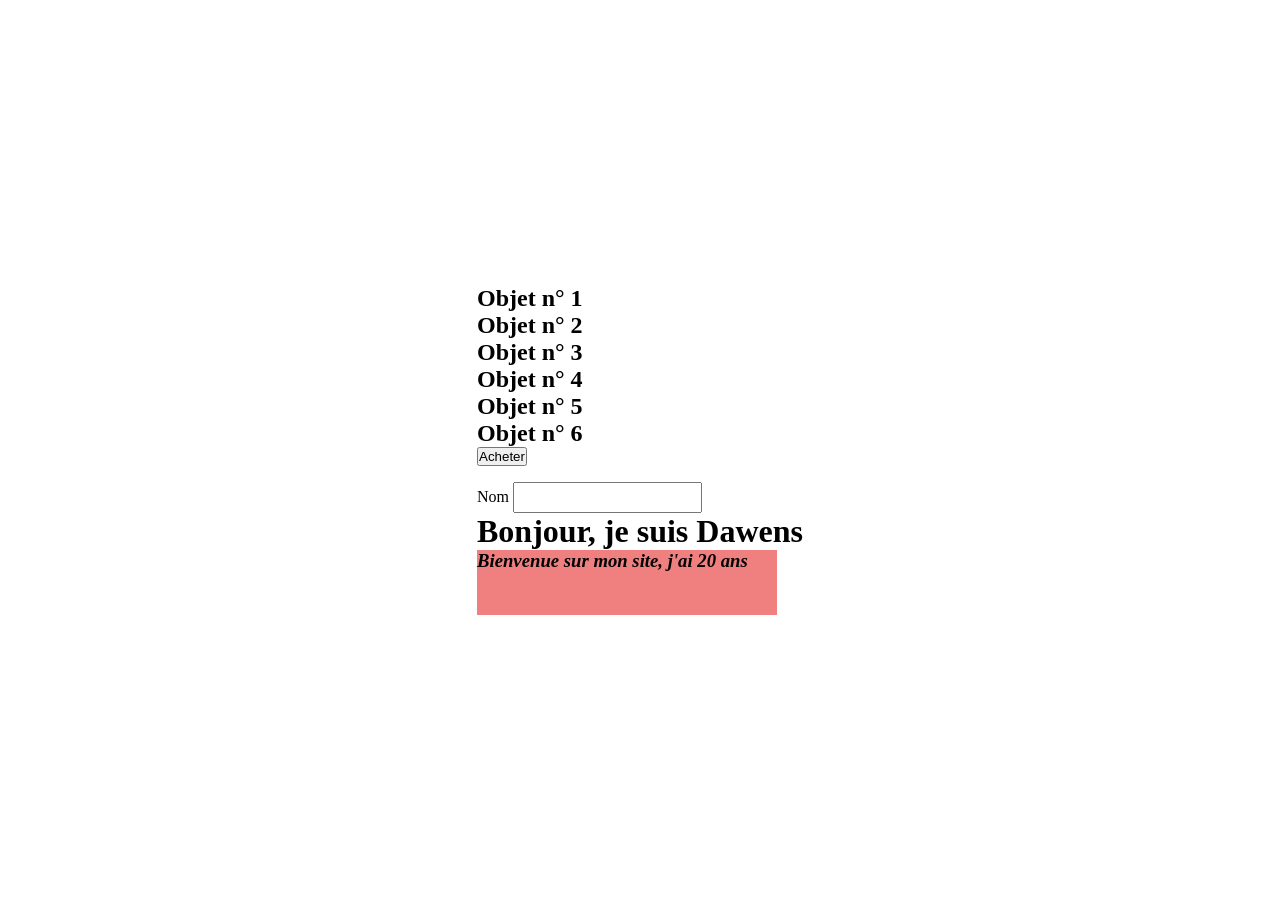
<file: index.html>
<!-- Fichier HTML principal -->
<!DOCTYPE html>
<html lang="en">
<head>
    <meta charset="UTF-8">
    <meta name="viewport" content="width=device-width, initial-scale=1.0">
    <title>Site E-commerce</title>
    
    <!-- Inclusion du fichier CSS pour le style -->
    <link rel="stylesheet" href="style.css">
</head>
<body>
    <main>
       <!-- Titres dynamiques modifiés par JavaScript -->
       <h2></h2> 
       <h2></h2> 
       <h2></h2>
       <h2></h2>
       <h2></h2>
       <h2></h2>

       <!-- Bouton permettant d'acheter un objet -->
       <button class="btn"> Acheter </button>

       <!-- Formulaire pour entrer un nom -->
       <form>
        <label for="name">Nom</label>
        <input type="text" id="name" class="nom"/>
       </form>
    </main>   
    
    <!-- Inclusion du fichier JavaScript pour la logique interactive -->
    <script src="script.js"></script> 
</body>
</html>
</file>
<file: style.css>
*{
    margin: 0;
    padding: 0;
    box-sizing: border-box;
}

body {
    width: 100%;
    height: 100vh;
    display: flex;
    justify-content: center;
    align-items: center;
}

.carte {
    width: 300px;
    height: 65px;
    background-color: lightcoral
}

.nom{
    margin-top:  1rem;
    padding: 0.4rem 0.5rem;
}
</file>
